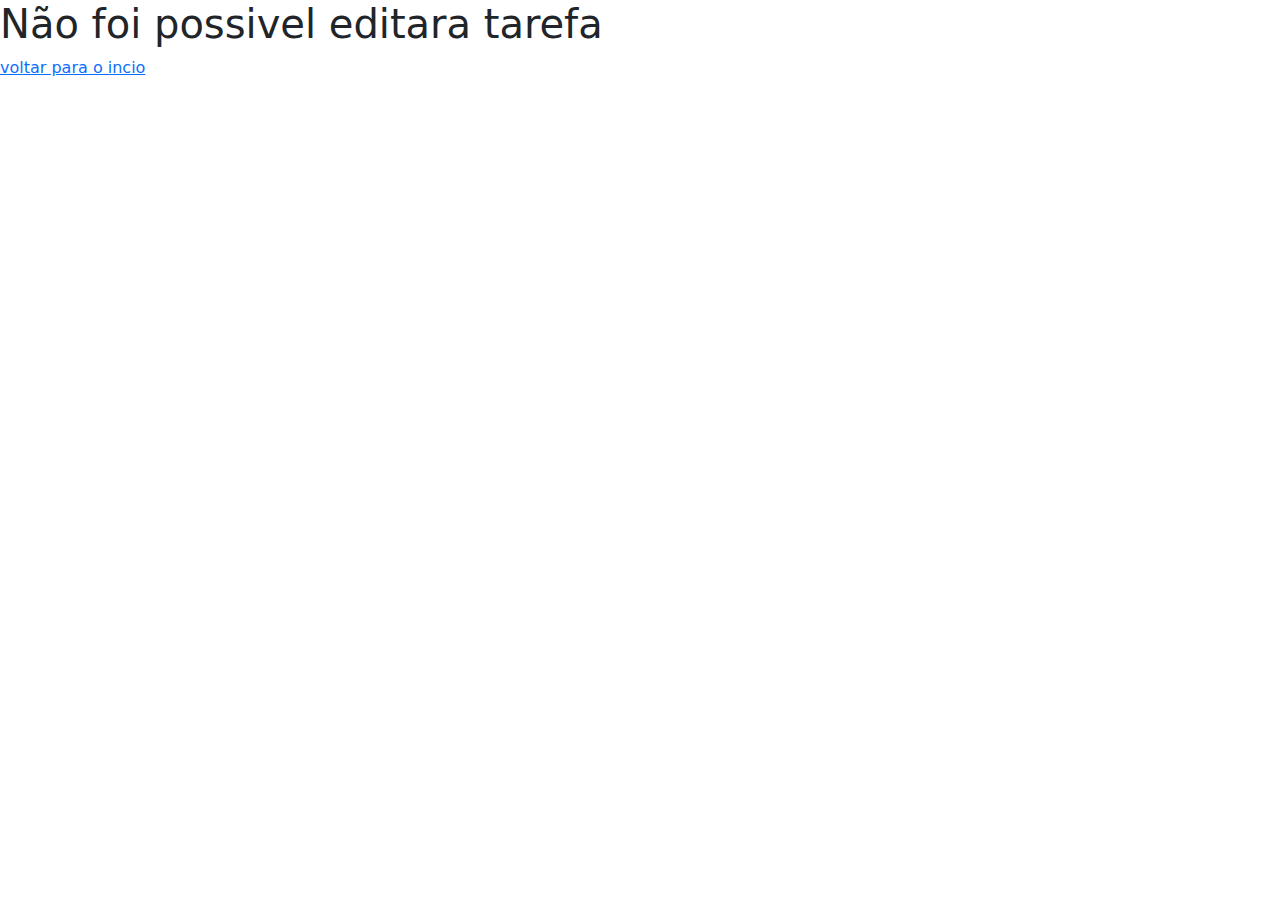
<file: to_do_petronect/templates/to_do/error_page1.html>
<!doctype html>
<html lang="pt-br">
  <head>
    <meta charset="utf-8">
    <meta name="viewport" content="width=device-width, initial-scale=1">
    <title>Error 1</title>
    <link href="https://cdn.jsdelivr.net/npm/bootstrap@5.3.3/dist/css/bootstrap.min.css" rel="stylesheet" integrity="sha384-QWTKZyjpPEjISv5WaRU9OFeRpok6YctnYmDr5pNlyT2bRjXh0JMhjY6hW+ALEwIH" crossorigin="anonymous">
  </head>
  <body>
    <h1> Não foi possivel editara tarefa</h1>
    <a href="../../">voltar para o incio</a>
    <script src="https://cdn.jsdelivr.net/npm/bootstrap@5.3.3/dist/js/bootstrap.bundle.min.js" integrity="sha384-YvpcrYf0tY3lHB60NNkmXc5s9fDVZLESaAA55NDzOxhy9GkcIdslK1eN7N6jIeHz" crossorigin="anonymous"></script>
  </body>
</html>
</file>
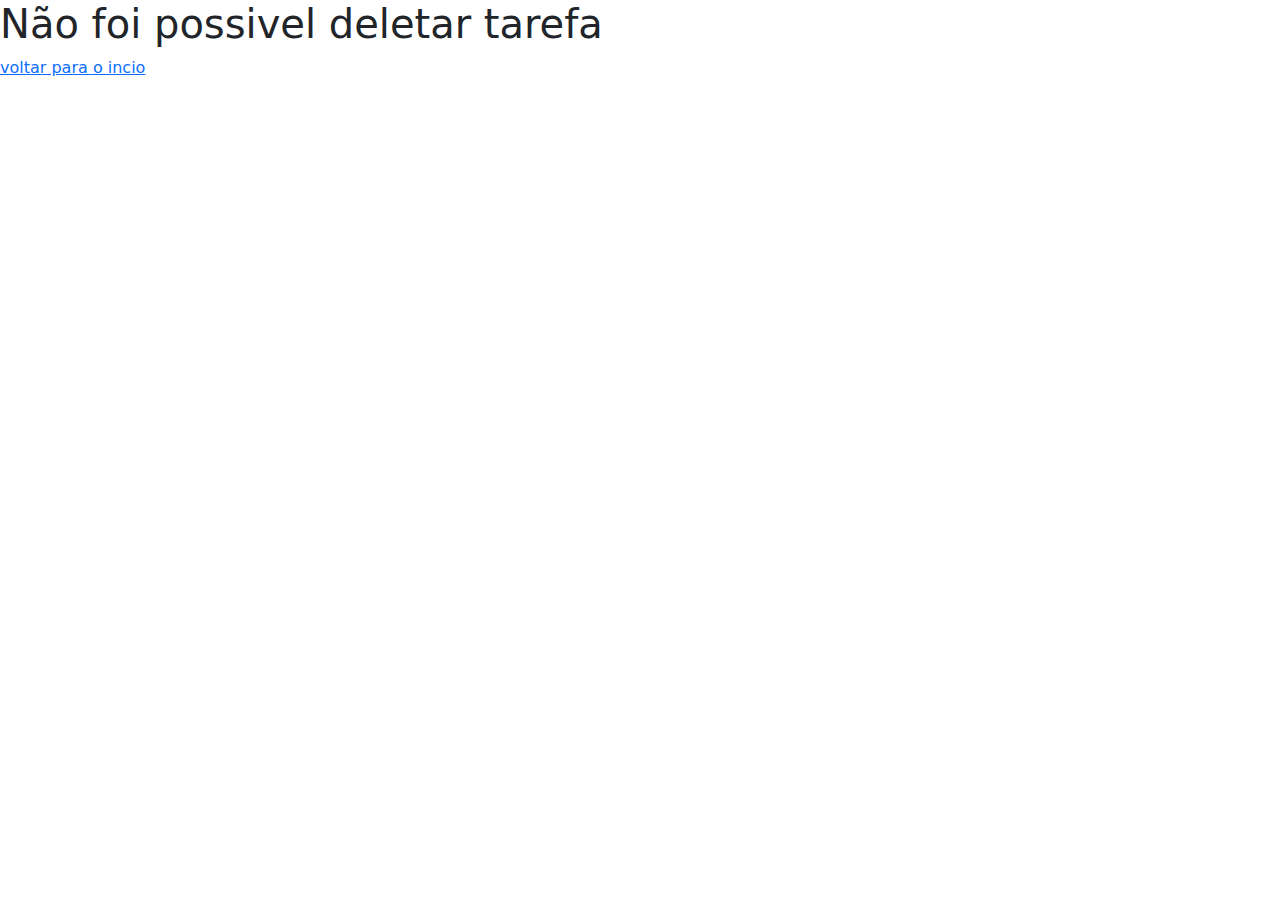
<file: to_do_petronect/templates/to_do/error_page2.html>
<!doctype html>
<html lang="pt-br">
  <head>
    <meta charset="utf-8">
    <meta name="viewport" content="width=device-width, initial-scale=1">
    <title>Error 2</title>
    <link href="https://cdn.jsdelivr.net/npm/bootstrap@5.3.3/dist/css/bootstrap.min.css" rel="stylesheet" integrity="sha384-QWTKZyjpPEjISv5WaRU9OFeRpok6YctnYmDr5pNlyT2bRjXh0JMhjY6hW+ALEwIH" crossorigin="anonymous">
  </head>
  <body>
    <h1> Não foi possivel deletar tarefa</h1>
    <a href="../../">voltar para o incio</a>
    <script src="https://cdn.jsdelivr.net/npm/bootstrap@5.3.3/dist/js/bootstrap.bundle.min.js" integrity="sha384-YvpcrYf0tY3lHB60NNkmXc5s9fDVZLESaAA55NDzOxhy9GkcIdslK1eN7N6jIeHz" crossorigin="anonymous"></script>
  </body>
</html>
</file>
